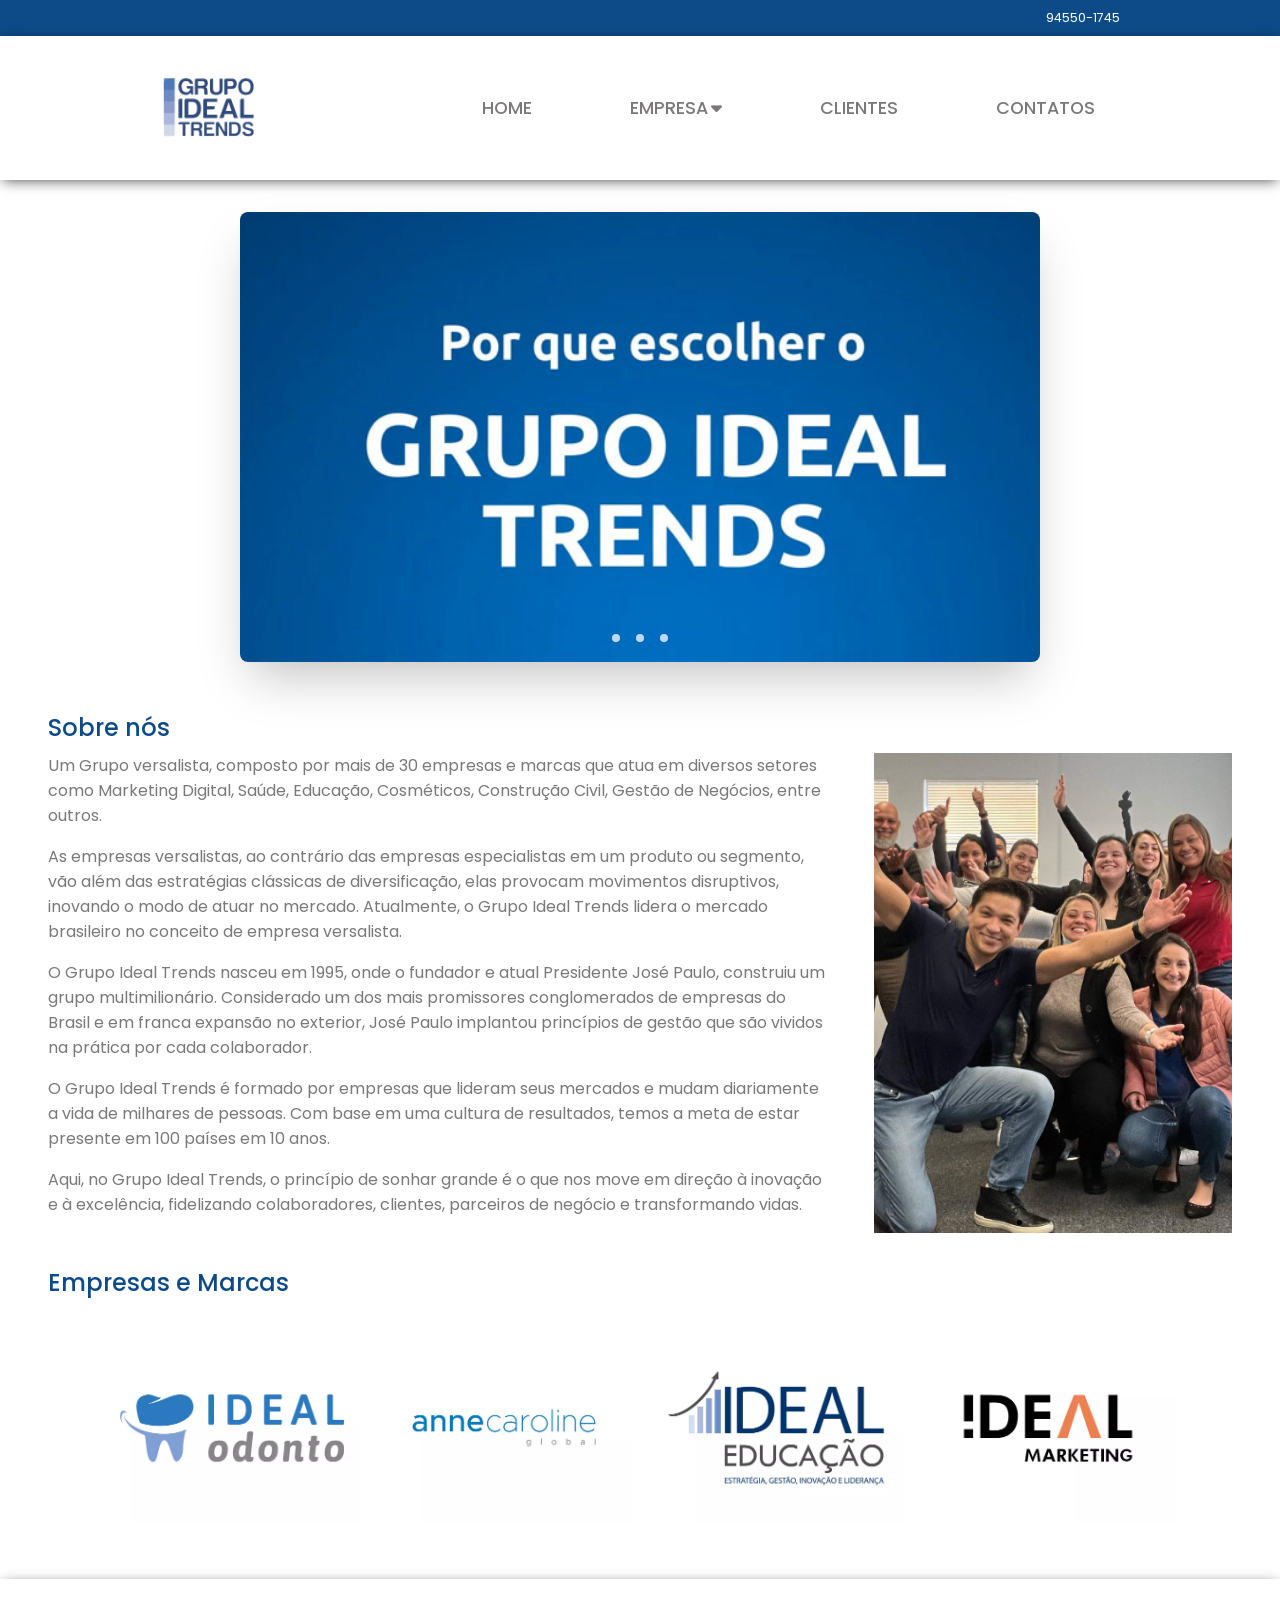
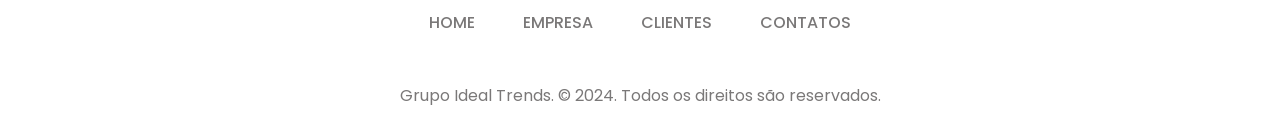
<file: index.html>
<!DOCTYPE html>
<html lang="pt-br">
  <head>
    <meta charset="UTF-8" />
    <meta name="viewport" content="width=device-width, initial-scale=1.0" />
    <title>Ideal Trends - Somos movidos por um sonho grandioso e desafiador</title>
    <!-- Fonte Poppins -->
    <link rel="preconnect" href="https://fonts.googleapis.com" />
    <link rel="preconnect" href="https://fonts.gstatic.com" crossorigin />
    <link
      href="https://fonts.googleapis.com/css2?family=Poppins:wght@400;500&display=swap"
      rel="stylesheet"
    />
    <!-- Ícone navar-->
    <link
      rel="stylesheet"
      href="https://cdnjs.cloudflare.com/ajax/libs/font-awesome/6.5.1/css/all.min.css"
      integrity="sha512-DTOQO9RWCH3ppGqcWaEA1BIZOC6xxalwEsw9c2QQeAIftl+Vegovlnee1c9QX4TctnWMn13TZye+giMm8e2LwA=="
      crossorigin="anonymous"
      referrerpolicy="no-referrer"
    />
    <link rel="shortcut icon" href="assets/img/logo.png" type="image/x-icon">
    <!-- Estilos -->
    <link rel="stylesheet" href="style.css" />
  </head>
  <body>
    <div class="header-line">94550-1745</div>

    <!-- Header / Nav -->
    <header>
      <img class="logo" src="assets/img/logo.png" alt="Logo Ideal Trends" />
      <div class="menuToggle"></div>
      <nav>
        <ul>
          <li><a href="#">HOME</a></li>
          <li>
            <a href="#">EMPRESA <i class="fas fa-caret-down"></i></a>
            <!-- First Sub-menu -->
            <ul>
              <li>
                <a
                  href="https://www.instagram.com/autismevolve/"
                  target="_blank"> 
                  Autism Envolve
                </a>
              </li>
              <li>
                <a href="https://www.clinicaideal.com/" target="_blank">
                  Clinica Ideal
                </a>
              </li>
              <li>
                <a href="#" class="select-item">
                  Mais
                  <i class="fas fa-caret-right"></i>
                </a>
                <!-- Second Sub-menu -->
                <ul>
                  <li>
                    <a href="https://www.buscacliente.com.br/" target="_blank">
                      Busca Cliente
                    </a>
                  </li>
                  <li>
                    <a href="https://www.idealsales.com.br/" target="_blank">
                      Ideal Sales
                    </a>
                  </li>
                  <li>
                    <a href="https://odontopag.idealpay.io/" target="_blank">
                      Odonto Pag
                    </a>
                  </li>
                </ul>
              </li>
            </ul>
          </li>
          <li><a href="#">CLIENTES</a></li>
          <li><a href="#">CONTATOS</a></li>
        </ul>
      </nav>
    </header>

    <!-- Slider -->
    <section class="container">
      <section class="slider-wrapper">
        <section class="slider">
          <img 
          id="slider-1" 
          src="assets/img/banners/banner.jpg" 
          alt="primeiro slide" 
          />
          <img 
          id="slider-2" 
          src="assets/img/banners/banner02.jpg" 
          alt="segundo slide"
          />
          <img 
          id="slider-3" 
          src="assets/img/banners/banner03.jpg" 
          alt="terceiro slide"
          />
        </section>
        <div class="slider-nav">
          <a href="#slider-1"></a>
          <a href="#slider-2"></a>
          <a href="#slider-3"></a>
        </div>
      </section>
    </section>

    <!-- Main -->
    <main>
      <h2>Sobre nós</h2>

      <section class="about-us">
        <article>
          <p>
            Um Grupo versalista, composto por mais de 30 empresas e marcas que
            atua em diversos setores como Marketing Digital, Saúde, Educação,
            Cosméticos, Construção Civil, Gestão de Negócios, entre outros.
          </p>

          <p>
            As empresas versalistas, ao contrário das empresas especialistas em
            um produto ou segmento, vão além das estratégias clássicas de
            diversificação, elas provocam movimentos disruptivos, inovando o
            modo de atuar no mercado. Atualmente, o Grupo Ideal Trends lidera o
            mercado brasileiro no conceito de empresa versalista.
          </p>

          <p>
            O Grupo Ideal Trends nasceu em 1995, onde o fundador e atual
            Presidente José Paulo, construiu um grupo multimilionário.
            Considerado um dos mais promissores conglomerados de empresas do
            Brasil e em franca expansão no exterior, José Paulo implantou
            princípios de gestão que são vividos na prática por cada
            colaborador.
          </p>

          <p>
            O Grupo Ideal Trends é formado por empresas que lideram seus
            mercados e mudam diariamente a vida de milhares de pessoas. Com base
            em uma cultura de resultados, temos a meta de estar presente em 100
            países em 10 anos.
          </p>

          <p>
            Aqui, no Grupo Ideal Trends, o princípio de sonhar grande é o que
            nos move em direção à inovação e à excelência, fidelizando
            colaboradores, clientes, parceiros de negócio e transformando vidas.
          </p>
        </article>

        <!-- img people -->
        <section class="img-people"></section>
      </section>

      <!-- Companies -->
      <h2>Empresas e Marcas</h2>

      <section class="companies-container">
        <a href="https://www.idealodonto.com.br/" target="_blank">
          <img src="assets/img/companies/Ideal-Odonto.jpg" alt="Logo Ideal Odonto"/>
        </a>

        <a href="https://brz.annecarolineglobal.com/" target="_blank">
          <img src="assets/img/companies/Anne.jpg" alt="Logo Anne Caroline global"/>
        </a>

        <a href="https://idealeducacao.com.br/" target="_blank">
          <img src="assets/img/companies/Ideal-Educacao.jpg" alt="Logo Ideal Educação"/>
        </a>

        <a href="https://www.idealmarketing.com.br/" target="_blank">
          <img src="assets/img/companies/Ideal-Mkt.jpg" alt="Logo Ideal Marketing"/>
        </a>
      </section>
    </main>

    <!-- Footer -->
    <footer>
      <ul>
        <li><a href="#">HOME</a></li>
        <li><a href="#">EMPRESA</a></li>
        <li><a href="#">CLIENTES</a></li>
        <li><a href="#">CONTATOS</a></li>
      </ul>
      <p>Grupo Ideal Trends. © 2024. Todos os direitos são reservados.</p>
    </footer>

    <script src="scripts/menuToggle.js"></script>
  </body>
</html>
</file>
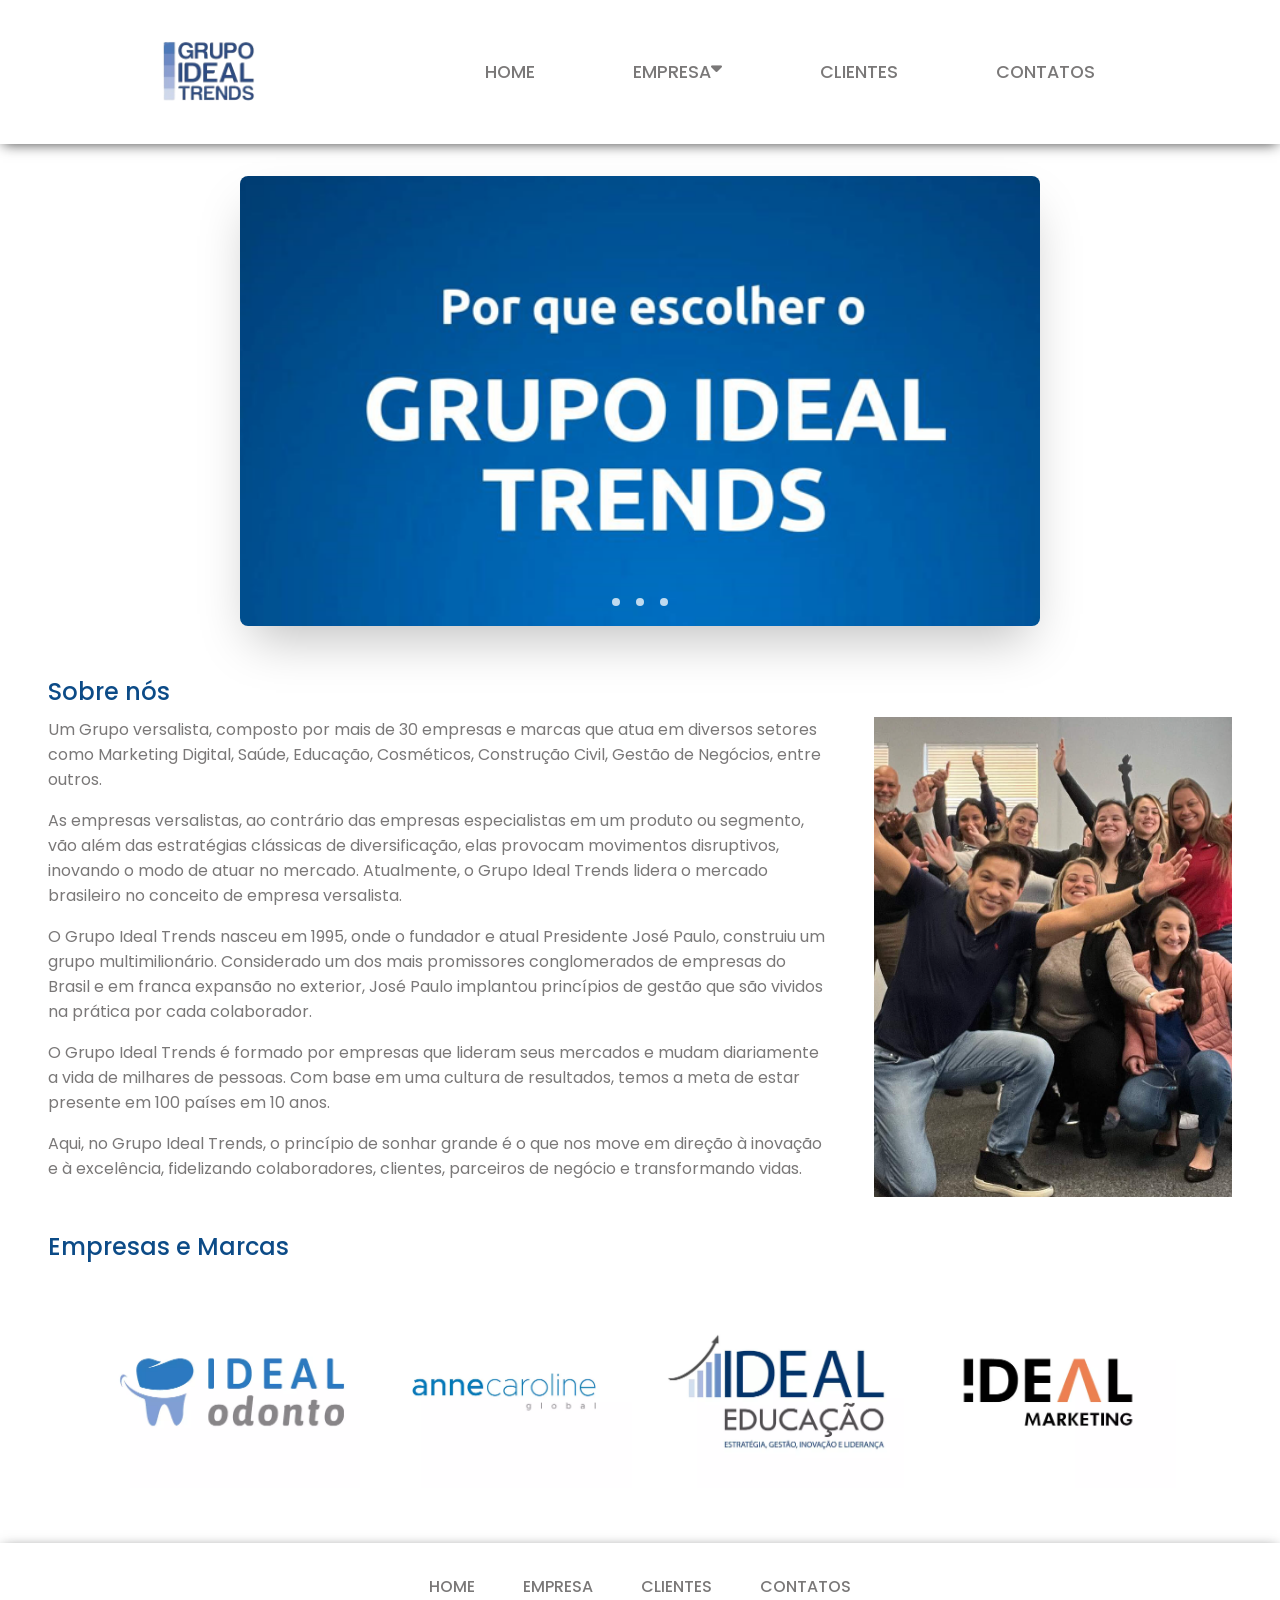
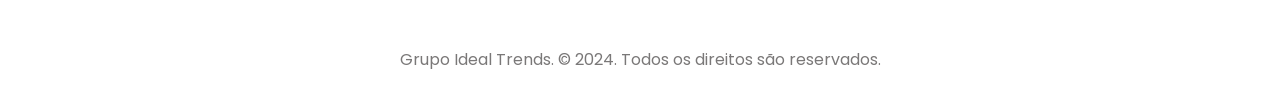
<file: src/index.html>
<!DOCTYPE html>
<html lang="pt-br">
  <head>
    <meta charset="UTF-8" />
    <meta name="viewport" content="width=device-width, initial-scale=1.0" />
    <title>Ideal Trends</title>
    <!-- Fonte Poppins -->
    <link rel="preconnect" href="https://fonts.googleapis.com" />
    <link rel="preconnect" href="https://fonts.gstatic.com" crossorigin />
    <link
      href="https://fonts.googleapis.com/css2?family=Poppins:wght@400;500&display=swap"
      rel="stylesheet"
    />
    <!-- Ícone navar-->
    <link
      rel="stylesheet"
      href="https://cdnjs.cloudflare.com/ajax/libs/font-awesome/6.5.1/css/all.min.css"
      integrity="sha512-DTOQO9RWCH3ppGqcWaEA1BIZOC6xxalwEsw9c2QQeAIftl+Vegovlnee1c9QX4TctnWMn13TZye+giMm8e2LwA=="
      crossorigin="anonymous"
      referrerpolicy="no-referrer"
    />
    <!-- Estilos -->
    <link rel="stylesheet" href="style.css" />
  </head>
  <body>
    <!-- <div class="header-line">
      <span>(11) 94550-1745</span>
    </div> -->

    <header>
      <img class="logo" src="assets/img/logo.png" alt="Logo" />
      <div class="menuToggle"></div>
      <nav>
        <ul>
          <li><a href="#">HOME</a></li>
          <li>
            <a href="#">EMPRESA <i class="fas fa-caret-down"></i></a>
            <!-- First Submenu -->
            <ul>
              <li>
                <a
                  href="https://www.instagram.com/autismevolve/"
                  target="_blank"
                  >Autism Envolve</a
                >
              </li>
              <li>
                <a href="https://www.clinicaideal.com/" target="_blank"
                  >Clinica Ideal</a
                >
              </li>
              <li>
                <a href="#" class="select-item"
                  >Mais
                  <i class="fas fa-caret-right"></i>
                </a>

                <!-- Second Submenu -->
                <ul>
                  <li>
                    <a href="https://www.buscacliente.com.br/" target="_blank"
                      >Busca Cliente</a
                    >
                  </li>
                  <li>
                    <a href="https://www.idealsales.com.br/" target="_blank"
                      >Ideal Sales</a
                    >
                  </li>
                  <li>
                    <a href="https://odontopag.idealpay.io/" target="_blank"
                      >Odonto Pag</a
                    >
                  </li>
                </ul>
              </li>
            </ul>
          </li>
          <li><a href="#">CLIENTES</a></li>
          <li><a href="#">CONTATOS</a></li>
        </ul>
      </nav>
    </header>

    <!-- Slider -->
    <section class="container">
      <section class="slider-wrapper">
        <section class="slider">
          <img id="slider-1" src="assets/img/banner.jpg" alt="primeiro slide" />
          <img
            id="slider-2"
            src="assets/img/banner02.jpg"
            alt="segundo slide"
          />
          <img
            id="slider-3"
            src="assets/img/banner03.jpg"
            alt="terceiro slide"
          />
        </section>
        <div class="slider-nav">
          <a href="#slider-1"></a>
          <a href="#slider-2"></a>
          <a href="#slider-3"></a>
        </div>
      </section>
    </section>

    <!-- Main -->
    <main>
      <h2>Sobre nós</h2>

      <section class="about-us">
        <article>
          <p>
            Um Grupo versalista, composto por mais de 30 empresas e marcas que
            atua em diversos setores como Marketing Digital, Saúde, Educação,
            Cosméticos, Construção Civil, Gestão de Negócios, entre outros.
          </p>

          <p>
            As empresas versalistas, ao contrário das empresas especialistas em
            um produto ou segmento, vão além das estratégias clássicas de
            diversificação, elas provocam movimentos disruptivos, inovando o
            modo de atuar no mercado. Atualmente, o Grupo Ideal Trends lidera o
            mercado brasileiro no conceito de empresa versalista.
          </p>

          <p>
            O Grupo Ideal Trends nasceu em 1995, onde o fundador e atual
            Presidente José Paulo, construiu um grupo multimilionário.
            Considerado um dos mais promissores conglomerados de empresas do
            Brasil e em franca expansão no exterior, José Paulo implantou
            princípios de gestão que são vividos na prática por cada
            colaborador.
          </p>

          <p>
            O Grupo Ideal Trends é formado por empresas que lideram seus
            mercados e mudam diariamente a vida de milhares de pessoas. Com base
            em uma cultura de resultados, temos a meta de estar presente em 100
            países em 10 anos.
          </p>

          <p>
            Aqui, no Grupo Ideal Trends, o princípio de sonhar grande é o que
            nos move em direção à inovação e à excelência, fidelizando
            colaboradores, clientes, parceiros de negócio e transformando vidas.
          </p>
        </article>

        <section class="img-people"></section>
      </section>

      <!-- Companies -->
      <h2>Empresas e Marcas</h2>

      <section class="companies-container">
        <a href="https://www.idealodonto.com.br/" target="_blank">
          <img src="assets/img/Ideal-Odonto.jpg" alt="Logo Ideal Odonto"
        /></a>
        <a href="https://brz.annecarolineglobal.com/" target="_blank"
          ><img src="assets/img/Anne.jpg" alt="Logo Anne Caroline global"
        /></a>
        <a href="https://idealeducacao.com.br/" target="_blank"
          ><img src="assets/img/Ideal-Educacao.jpg" alt="Logo Ideal Educação"
        /></a>
        <a href="https://www.idealmarketing.com.br/" target="_blank"
          ><img src="assets/img/Ideal-Mkt.jpg" alt="Logo Ideal Marketing"
        /></a>
      </section>
    </main>

    <!-- Footer -->
    <footer>
      <ul>
        <li><a href="#">HOME</a></li>
        <li><a href="#">EMPRESA</a></li>
        <li><a href="#">CLIENTES</a></li>
        <li><a href="#">CONTATOS</a></li>
      </ul>

      <p>Grupo Ideal Trends. © 2024. Todos os direitos são reservados.</p>
    </footer>

    <script>
      let menuToggle = document.querySelector(".menuToggle");
      let header = document.querySelector("header");

      menuToggle.onclick = function () {
        header.classList.toggle("active");
      };
    </script>
  </body>
</html>
</file>
<file: style.css>
/* Styles Scrollbar */
::-webkit-scrollbar {
  width: 0.5rem;
}

::-webkit-scrollbar-thumb {
  background-color: #0c4b87;
  border-radius: 0.1rem;
}

/* reset css */
* {
  margin: 0;
  padding: 0;
  box-sizing: border-box;
}

body {
  font-family: "Poppins", sans-serif;
  font-weight: 400;
  font-size: 1rem;
}

/* Header-line */
.header-line {
  height: 4vh;
  padding: 1rem 10rem;
  font-size: 0.8rem;
  width: 100%;

  background-color: #0c4b87;
  color: #ffffff;

  display: flex;
  align-items: center;
  justify-content: right;
}

/* Header / Nav */
header {
  width: 100%;
  min-height: 16vh;
  padding: 0 10rem;

  display: flex;
  justify-content: space-between;
  align-items: center;

  box-shadow: 0px 3px 13px -3px rgba(0, 0, 0, 0.75);
}

header .logo {
  height: 6rem;
  width: 6rem;
}

header nav ul,
footer ul {
  display: flex;
  gap: 3rem;
}

header.active nav {
  display: initial;
}

header nav ul li,
footer ul li {
  position: relative;
  width: 100%;

  list-style: none;
  font-weight: 500;
}

header nav ul li a,
footer ul li a {
  text-decoration: none;
  color: #7a7878;
}

header nav ul li a:hover {
  border-bottom: 1px solid #0c4b87;
  transition: 0.2s;
}

/* Sub-Menus */
header ul {
  position: relative;
  z-index: 1;
}

header ul li {
  position: relative;
  list-style: none;
  float: left;
}

header ul li a {
  color: #fff;
  font-size: 1.1rem;
  padding: 20px 25px;
  text-decoration: none;

  display: flex;
  justify-content: space-between;
}

header nav ul li ul li a {
  color: #d8d3d3;
}

header nav ul li ul li a:hover {
  background-color: #226eb4;
  border: none;
}

header ul li ul {
  position: absolute;
  left: 0;
  width: 200px;
  background: #0c4b87;
  display: none;
}

header ul li:hover > ul {
  display: block;
}

header ul li a {
  display: flex;
  align-items: center;
  gap: 0.2rem;
}

header ul li ul li {
  position: relative;
  width: 100%;
  border: 1p solid rgba(0, 0, 0, 0.2);
}

header ul li ul li ul {
  top: 0;
  left: 200px;
}

/* SLider */
.container {
  padding: 2rem;
}

.slider-wrapper {
  position: relative;
  max-width: 50rem;
  margin: 0 auto;
}

.slider {
  display: flex;
  aspect-ratio: 16 / 9;
  overflow-x: auto;
  scroll-snap-type: x mandatory;
  scroll-behavior: smooth;

  box-shadow: 0 1.5rem 3rem -0.75rem hsla(0, 0%, 0%, 0.25);
  border-radius: 0.5rem;

  overflow-x: hidden;
}

.slider img {
  flex: 1 0 100%;
  scroll-snap-align: start;
  object-fit: cover;
}

.slider-nav {
  position: absolute;
  display: flex;
  column-gap: 1rem;

  bottom: 1.25rem;
  left: 50%;

  transform: translateX(-50%);
  z-index: 1;
}

.slider-nav a {
  width: 0.5rem;
  height: 0.5rem;

  border-radius: 50%;
  background-color: rgb(255, 255, 255);

  opacity: 0.75;
  transition: opacity ease 250ms;
}

/* Main */
main {
  padding: 1rem 3rem;
}

main h2 {
  color: #0c4b87;
  font-weight: 500;
  margin-bottom: 0.5rem;
}

/* Abbout Us */
main .about-us {
  display: flex;
  gap: 3rem;
  margin-bottom: 2rem;
}

main .about-us article {
  display: flex;
  flex-direction: column;
  gap: 1rem;
}

main .about-us article p {
  color: #7a7878;
}

main .about-us .img-people {
  width: 100%;
  height: 30rem;

  background-image: url(assets/img/people.PNG);
  background-repeat: no-repeat;
  background-position: center;
  background-size: cover;
}

main .companies-container {
  display: flex;
  align-items: center;
  justify-content: center;

  flex-wrap: wrap;
  gap: 1rem;

  margin: 2rem 0;
}

main .companies-container img {
  width: 16rem;
}

main .companies-container img:hover {
  border: 1px solid #0c4b87;
  border-radius: 0.5rem;
}

/* Footer */
footer {
  color: #7a7878;
  width: 100wv;
  height: 10rem;
  padding: 0.9rem;

  box-shadow: 0px 3px 13px -3px rgba(0, 0, 0, 0.75);

  display: flex;
  justify-content: center;
  align-items: center;
  flex-direction: column;
  gap: 3rem;
}

footer ul li a:hover {
  color: #0c4b87;
  transition: 0.8s;
}

/* Responsive */
@media (max-width: 910px) {
  .header-line {
    width: 100%;
    text-align: center;
    font-size: 0.6rem;
  }

  /* Navbar */
  header {
    padding: 0.6rem 1.25rem;
  }

  header nav {
    position: absolute;
    width: 100%;
    top: 20vh;
    left: 0;
    background-color: #445964;
    display: none;
    z-index: 2;
  }

  header.active nav {
    display: initial;
    width: 100%;
  }

  header nav ul {
    display: flex;
    flex-direction: column;
    gap: 1rem;
  }

  header nav ul li {
    width: 100%;
  }

  header nav ul li a {
    color: #fff;
  }
  header nav ul li a:hover {
    background: #226eb4;
  }

  header nav ul li ul {
    position: relative;
    width: 100%;
    left: 0;
  }

  header ul li ul li ul {
    top: 0;
    left: 0;
  }

  header nav ul li:hover ul li {
    background: #546e7b;
  }
  .menuToggle {
    position: relative;
    width: 2.5rem;
    height: 3.5rem;

    display: flex;
    justify-content: center;
    align-items: center;

    cursor: pointer;
  }
  .menuToggle::before {
    content: "";
    position: absolute;
    width: 100%;
    height: 0.1rem;
    background: #546e7b;
    transform: translateY(-12px);
    box-shadow: 0 0.75rem #546e7b;
  }

  .menuToggle::after {
    content: "";
    position: absolute;
    width: 100%;
    height: 0.1rem;
    background-color: #546e7b;
    transform: translateY(12px);
  }

  header.active .menuToggle::before {
    transform: rotate(45deg);
    box-shadow: 0 0 #546e7b;
  }

  header.active .menuToggle::after {
    transform: rotate(315deg);
  }

  /* Slider */
  .slider-wrapper {
    max-width: 30rem;
  }

  /* Main, Footer */
  main h2,
  footer {
    text-align: center;
  }

  /* About Us */
  main .about-us {
    flex-direction: column-reverse;
  }

  main .about-us section img {
    width: 20rem;
  }

  /* Footer */
  footer ul {
    gap: 1rem;
  }
}
</file>
<file: src/style.css>
* {
  margin: 0;
  padding: 0;
  box-sizing: border-box;
}

body {
  font-family: "Poppins", sans-serif;
  font-weight: 400;
  font-size: 1rem;
}

.header-line {
  height: 4vh;
  padding: 1rem 10rem;
  font-size: 0.8rem;

  background-color: #0c4b87;
  color: #ffffff;

  display: flex;
  align-items: center;
  justify-content: right;
}

header {
  width: 100%;
  min-height: 16vh;
  padding: 0 10rem;

  display: flex;
  justify-content: space-between;
  align-items: center;

  box-shadow: 0px 3px 13px -3px rgba(0, 0, 0, 0.75);
}

header .logo {
  height: 6rem;
  width: 6rem;
}

header nav ul,
footer ul {
  display: flex;
  gap: 3rem;
}

header.active nav {
  display: initial;
}

header nav ul li,
footer ul li {
  list-style: none;
  font-weight: 500;
  position: relative;
  width: 100%;
}

header nav ul li a,
footer ul li a {
  text-decoration: none;
  color: #7a7878;
}

header nav ul li a:hover {
  border-bottom: 1px solid #0c4b87;
  transition: 0.2s;
}

/* Sub-Menus */
header ul {
  position: relative;
  z-index: 1;
}

header ul li {
  position: relative;
  list-style: none;
  float: left;
}

header ul li a {
  color: #fff;
  font-size: 1.1rem;
  padding: 20px 25px;
  text-decoration: none;
  display: flex;
  justify-content: space-between;
}

header nav ul li ul li a {
  color: #d8d3d3;
}

header nav ul li ul li a:hover {
  border: none;
  background-color: #226eb4;
}

header ul li ul {
  position: absolute;
  left: 0;
  width: 200px;
  background: #0c4b87;
  display: none;
}

header ul li:hover > ul {
  display: block;
}

header ul li ul li {
  position: relative;
  width: 100%;
  border: 1p solid rgba(0, 0, 0, 0.2);
}

header ul li ul li ul {
  top: 0;
  left: 200px;
}

/* SLider */
.container {
  padding: 2rem;
}

.slider-wrapper {
  position: relative;
  max-width: 50rem;
  margin: 0 auto;
}

.slider {
  display: flex;
  aspect-ratio: 16 / 9;
  overflow-x: auto;
  scroll-snap-type: x mandatory;
  scroll-behavior: smooth;
  box-shadow: 0 1.5rem 3rem -0.75rem hsla(0, 0%, 0%, 0.25);
  border-radius: 0.5rem;
  overflow-x: hidden;
}

.slider img {
  flex: 1 0 100%;
  scroll-snap-align: start;
  object-fit: cover;
}

.slider-nav {
  display: flex;
  column-gap: 1rem;
  position: absolute;
  bottom: 1.25rem;
  left: 50%;
  transform: translateX(-50%);
  z-index: 1;
}

.slider-nav a {
  width: 0.5rem;
  height: 0.5rem;
  border-radius: 50%;
  background-color: rgb(255, 255, 255);
  opacity: 0.75;
  transition: opacity ease 250ms;
}

/* Main */

main {
  padding: 1rem 3rem;
}

main h2 {
  color: #0c4b87;
  font-weight: 500;
  margin-bottom: 0.5rem;
}

/* Abbout Us */
main .about-us {
  display: flex;
  gap: 3rem;
  margin-bottom: 2rem;
}

main .about-us article {
  display: flex;
  flex-direction: column;
  gap: 1rem;
}

main .about-us article p {
  color: #7a7878;
}

main .about-us .img-people {
  background-image: url(assets/img/people.PNG);
  background-repeat: no-repeat;
  background-position: center;
  background-size: cover;
  width: 100%;
  height: 30rem;
}

main .companies-container {
  display: flex;
  align-items: center;
  justify-content: center;

  flex-wrap: wrap;
  gap: 1rem;

  margin: 2rem 0;
}

main .companies-container img {
  width: 16rem;
}

main .companies-container img:hover {
  border: 1px solid #0c4b87;
  border-radius: 0.5rem;
}

/* Footer */
footer {
  color: #7a7878;
  width: 100%;
  height: 10rem;
  padding: 0.9rem;

  box-shadow: 0px 3px 13px -3px rgba(0, 0, 0, 0.75);

  display: flex;
  justify-content: center;
  align-items: center;
  flex-direction: column;
  gap: 3rem;
}

footer ul li a:hover {
  color: #0c4b87;
  transition: 0.8s;
}

/* Responsive */
@media (max-width: 910px) {
  header {
    padding: 10px 20px;
  }

  header nav {
    position: absolute;
    width: 100%;
    top: 16vh;
    left: 0;
    background-color: #445964;
    display: none;
    z-index: 2;
  }

  header.active nav {
    display: initial;
  }

  header nav ul {
    display: flex;
    flex-direction: column;
    gap: 1rem;
  }

  header nav ul li {
    width: 100%;
  }

  header nav ul li a {
    color: #fff;
  }
  header nav ul li a:hover {
    background: #226eb4;
  }

  header nav ul li ul {
    position: relative;
    width: 100%;
    left: 0;
  }

  header ul li ul li ul {
    top: 0;
    left: 0;
  }

  header nav ul li:hover ul li {
    background: #546e7b;
  }
  .menuToggle {
    position: relative;
    width: 40px;
    height: 50px;
    cursor: pointer;
    display: flex;
    justify-content: center;
    align-items: center;
  }
  .menuToggle::before {
    content: "";
    position: absolute;
    width: 100%;
    height: 3px;
    background: #546e7b;
    transform: translateY(-12px);
    box-shadow: 0 12px #546e7b;
  }

  .menuToggle::after {
    content: "";
    position: absolute;
    width: 100%;
    height: 3px;
    background-color: #546e7b;
    transform: translateY(12px);
  }

  header.active .menuToggle::before {
    transform: rotate(45deg);
    box-shadow: 0 0 #546e7b;
  }

  header.active .menuToggle::after {
    transform: rotate(315deg);
  }

  /* Slider */
  .slider-wrapper {
    max-width: 30rem;
  }

  /* Main, Footer */
  main h2, footer {
    text-align: center;
  }

  /* About Us */
  main .about-us {
    flex-direction: column-reverse;
  }

  main .about-us section img {
    width: 20rem;
  }
}
</file>
